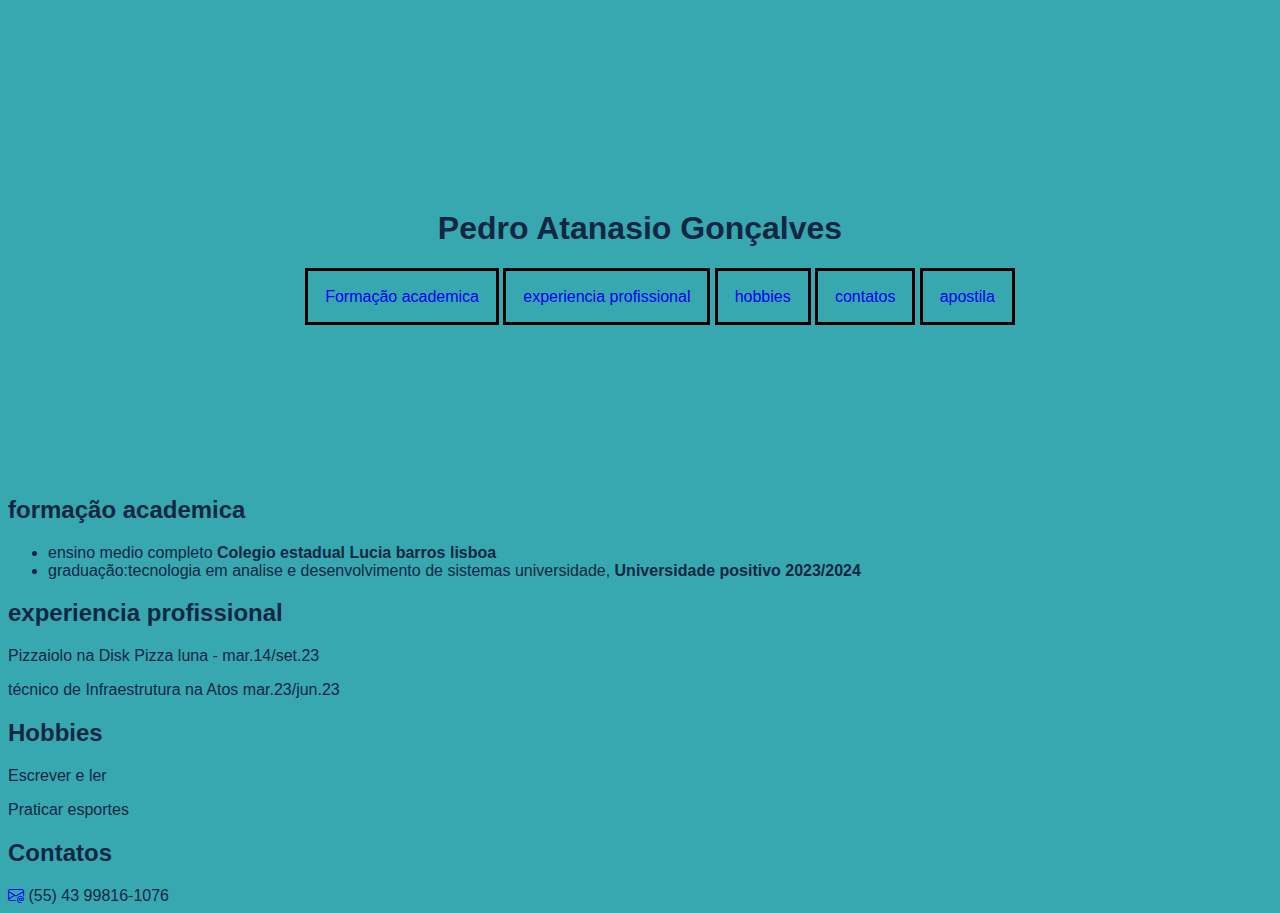
<file: docs/index.html>
<!DOCTYPE html>
<html lang="en">
<head>
    <meta charset="UTF-8">
    <meta name="viewport" content="width=device-width, initial-scale=1.0">
    <link rel="stylesheet" href="estilo.css">
    <link rel="stylesheet" href="https://cdn.jsdelivr.net/npm/bootstrap-icons@1.10.5/font/bootstrap-icons.css">
    <title>aula-5</title>
</head>
<body>
    <div>
        <header class="headernome">
            <h1 class="nome"> Pedro Atanasio Gonçalves</h1>
            
            <nav>
                <ul>
                    <a class="linkmenu" href="#formacao"><li class="listmenu">Formação academica</li></a>
                    <a class="linkmenu" href="#experiencia"><li class="listmenu">experiencia profissional</li></a>
                    <a class="linkmenu" href="#hobbies"><li class="listmenu">hobbies</li></a>
                    <a class="linkmenu" href="#contato"><li class="listmenu">contatos</li></a>   
                    <a class="linkmenu" href="apostila/apostila.html"><li class="listmenu">apostila</li></a>       
                 </ul>
            </nav>
        </header>
        <div>
            <section id="formação">
                <h2>formação academica</h2>
                <ul>
                    <li>ensino medio completo <b> Colegio estadual Lucia barros lisboa</b></li>
                    <li>graduação:tecnologia em 
                        analise e desenvolvimento de sistemas
                    universidade, <b>Universidade positivo 2023/2024</b>
                 </li>
                 
                 
                </ul>
            </section>
        </div>
        <div>
            <section id="experiencia">
            <h2>experiencia profissional </h2>
            <p>Pizzaiolo na Disk Pizza luna - mar.14/set.23 </p>
            <p>técnico de Infraestrutura na Atos mar.23/jun.23</p>
            
            <p></p>
            </section>
        </div>
        <div>
            <section id="hobbies">
                <h2>Hobbies</h2>
                <p>Escrever e ler</p>
                <p>Praticar esportes</p>
            </section>
        </div>
        <div>
            <section id="contato">
                <h2>Contatos</h2>
                <a href="mailto:pedro22032@gmail.com"><i class="bi bi-envelope-at"></i></a> <a>(55) 43 99816-1076</a>
                
            </section>
        </div>
    </div>
</body>
</html>
</file>
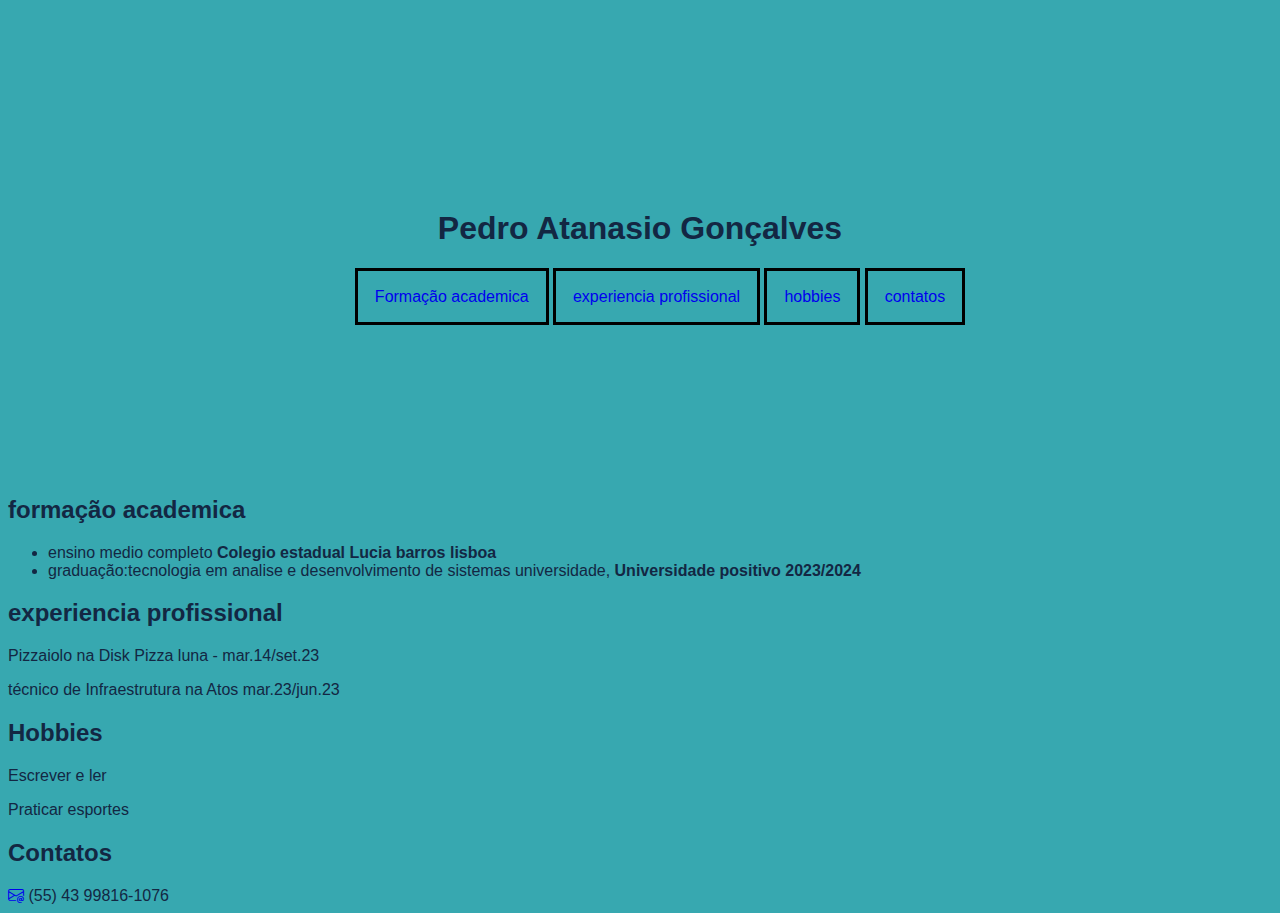
<file: docs/apostila/apostila.html>
<!DOCTYPE html>
<html lang="en">
<head>
    <meta charset="UTF-8">
    <meta name="viewport" content="width=device-width, initial-scale=1.0">
    <link rel="stylesheet" href="../estilo.css">
    <link rel="stylesheet" href="https://cdn.jsdelivr.net/npm/bootstrap-icons@1.10.5/font/bootstrap-icons.css">
    <title>aula-5</title>
</head>
<body>
    <div>
        <header class="headernome">
            <h1 class="nome"> Pedro Atanasio Gonçalves</h1>
            
            <nav>
                <ul>
                    <a class="linkmenu" href="#formacao"><li class="listmenu">Formação academica</li></a>
                    <a class="linkmenu" href="#experiencia"><li class="listmenu">experiencia profissional</li></a>
                    <a class="linkmenu" href="#hobbies"><li class="listmenu">hobbies</li></a>
                    <a class="linkmenu" href="#contato"><li class="listmenu">contatos</li></a>    
                        
                 </ul>
            </nav>
        </header>
        <div>
            <section id="formação">
                <h2>formação academica</h2>
                <ul>
                    <li>ensino medio completo <b> Colegio estadual Lucia barros lisboa</b></li>
                    <li>graduação:tecnologia em 
                        analise e desenvolvimento de sistemas
                    universidade, <b>Universidade positivo 2023/2024</b>
                 </li>
                 
                 
                </ul>
            </section>
        </div>
        <div>
            <section id="experiencia">
            <h2>experiencia profissional </h2>
            <p>Pizzaiolo na Disk Pizza luna - mar.14/set.23 </p>
            <p>técnico de Infraestrutura na Atos mar.23/jun.23</p>
            
            <p></p>
            </section>
        </div>
        <div>
            <section id="hobbies">
                <h2>Hobbies</h2>
                <p>Escrever e ler</p>
                <p>Praticar esportes</p>
            </section>
        </div>
        <div>
            <section id="contato">
                <h2>Contatos</h2>
                <a href="mailto:pedro22032@gmail.com"><i class="bi bi-envelope-at"></i></a> <a>(55) 43 99816-1076</a>
                
            </section>
        </div>
    </div>
</body>
</html>
</file>
<file: docs/estilo.css>
body{
    font-family: 'Franklin Gothic Medium', 'Arial Narrow', Arial, sans-serif;
    background-color: #37a8b0;
    color: #132743;
}

.nome{
    text-align: center;
    font-size: xx-large ;
}

.headernome {
    margin: 15% 15% 15% 15%;
    text-align: center;
    
}

.headernome h1{
    padding: 20px;
    
}
section{
    margin: 5%, 5%, 5%, 5%;
}

.listmenu{
    list-style: none ;
    display: inline;
    padding: 2%;
    border: solid;
    border-color: black;
}

.linkmenu{
     text-decoration: none;
    }
    .listmenu:hover{
        background-color: white;
        
    }
</file>
